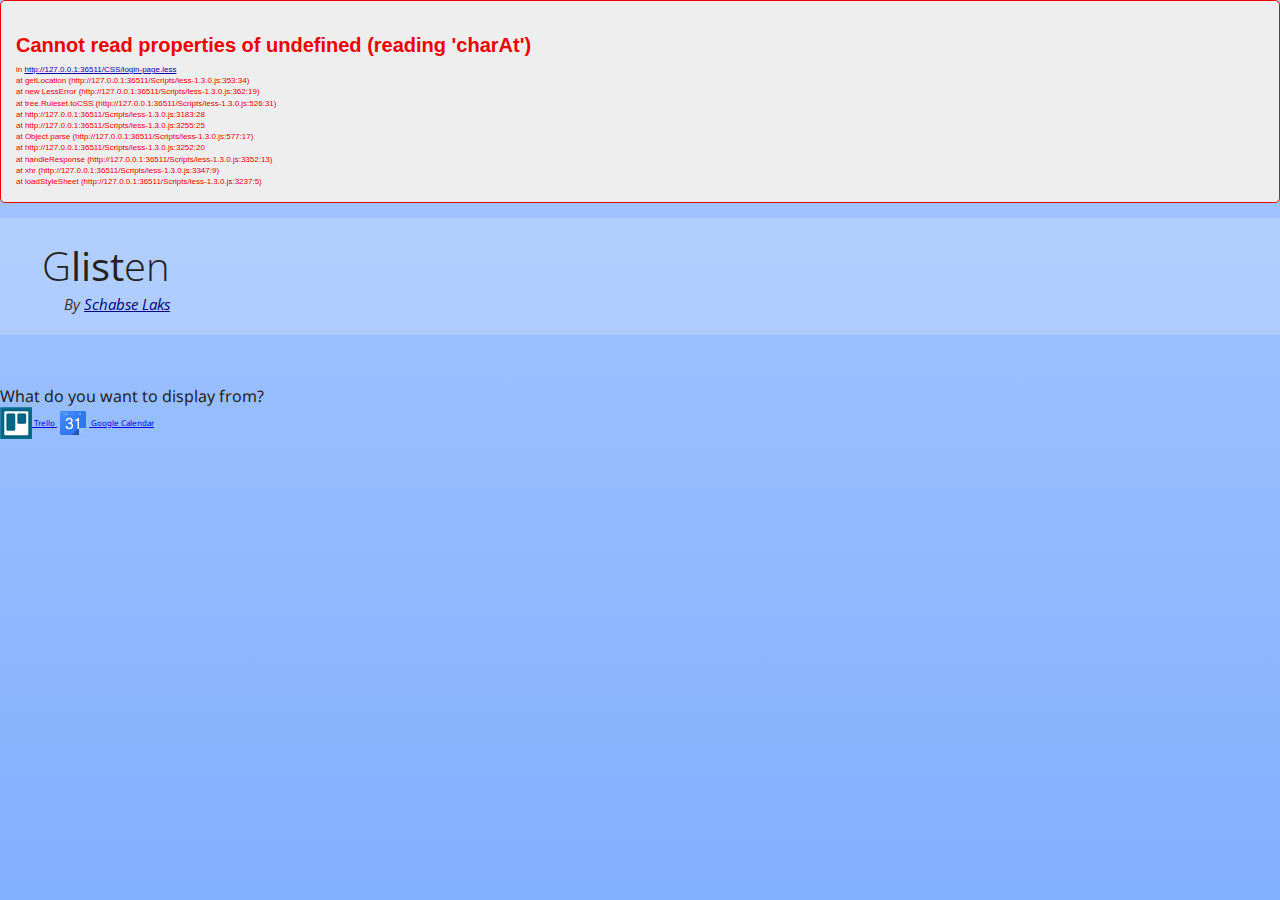
<file: index.html>
﻿<!DOCTYPE html>
<!--[if lt IE 7]>      <html class="no-js lt-ie9 lt-ie8 lt-ie7"> <![endif]-->
<!--[if IE 7]>         <html class="no-js lt-ie9 lt-ie8"> <![endif]-->
<!--[if IE 8]>         <html class="no-js lt-ie9"> <![endif]-->
<!--[if gt IE 8]><!-->
<html class="no-js">
    <!--<![endif]-->

    <head>
        <meta charset="utf-8">
        <meta http-equiv="X-UA-Compatible" content="IE=edge,chrome=1">
        <title>Glisten</title>
        <link rel="shortcut icon" href="favicon.ico" />
        <meta name="viewport" content="width=device-width">

        <link rel="stylesheet" href="CSS/main.css">

        <script src="Scripts/modernizr-2.6.1-respond-1.1.0.min.js"></script>

        <link rel="stylesheet/less" type="text/css" href="CSS/frame.less">
        <link rel="stylesheet/less" type="text/css" href="CSS/login-page.less">

        <script src="Scripts/less-1.3.0.js"></script>

    </head>

    <body>
        <!--[if lt IE 7]>
            <p class="chromeframe">You are using an outdated browser. <a href="http://browsehappy.com/">Upgrade your browser today</a> or <a href="http://www.google.com/chromeframe/?redirect=true">install Google Chrome Frame</a> to better experience this site.</p>
        <![endif]-->
        <header>
            <h1>G<strong>list</strong>en</h1>
            <h2>By <a href="http://slaks.net">Schabse Laks</a></h2>
        </header>

        <div class="Container">
            <h1>What do you want to display from?</h1>
            <div class="LoginButtons" data-bind="foreach: loginOptions">
                <a data-bind="attr: { 'class': id, href: url }">
                    <img data-bind="attr: { src: iconUrl, alt: name + ' Icon' }" />
                    <span data-bind="text: name"></span>
                </a>
            </div>
        </div>

        <script src="//ajax.googleapis.com/ajax/libs/jquery/1.8.2/jquery.min.js"></script>

        <script>window.jQuery || document.write('<script src="Scripts/jquery-1.8.2.min.js"><\/script>')</script>

        <script src="Scripts/knockout-2.1.0.js"></script>

        <script src="Javascript/providers.js"></script>

        <script src="Javascript/login-page.js"></script>

    </body>

</html>
</file>
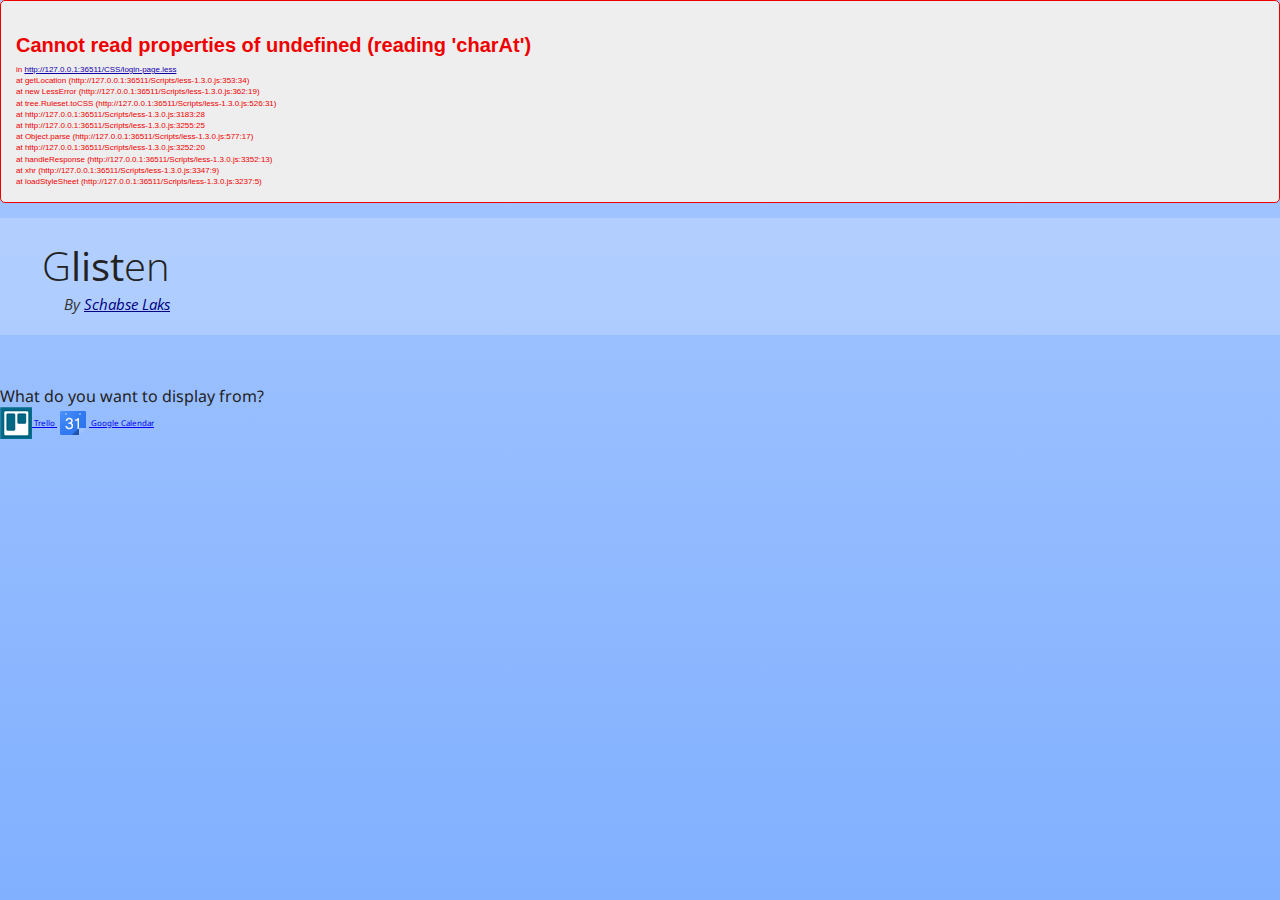
<file: list.html>
﻿<!DOCTYPE html>
<!--[if lt IE 7]>      <html class="no-js lt-ie9 lt-ie8 lt-ie7"> <![endif]-->
<!--[if IE 7]>         <html class="no-js lt-ie9 lt-ie8"> <![endif]-->
<!--[if IE 8]>         <html class="no-js lt-ie9"> <![endif]-->
<!--[if gt IE 8]><!-->
<html class="no-js">
    <!--<![endif]-->

    <head>
        <meta charset="utf-8">
        <meta http-equiv="X-UA-Compatible" content="IE=edge,chrome=1">
        <title data-bind="text: listName() + ' – Glisten'">Loading – Glisten</title>
        <link rel="shortcut icon" href="favicon.ico" />
        <meta name="viewport" content="width=device-width">

        <link rel="stylesheet" href="CSS/main.css">

        <script src="Scripts/modernizr-2.6.1-respond-1.1.0.min.js"></script>

        <link rel="stylesheet/less" type="text/css" href="CSS/list-page.less">

        <script src="Scripts/less-1.3.0.js"></script>

    </head>

    <body>
        <!--[if lt IE 7]>
            <p class="chromeframe">You are using an outdated browser. <a href="http://browsehappy.com/">Upgrade your browser today</a> or <a href="http://www.google.com/chromeframe/?redirect=true">install Google Chrome Frame</a> to better experience this site.</p>
        <![endif]-->
        <div data-bind="visible: isLoading" class="Loading"></div>

        <div data-bind="visible: !isLoading() && !messages().length" class="Notice">There is nothing to display in <span data-bind="text: listName">
        </span>&#32;from <span data-bind="text: providerName"></span>
        </div>

        <div data-bind="if: !isLoading() && messages().length">
            <div class="LeftPane">
                <ul class="MessageList" data-bind="foreach: messages">
                    <li data-bind="attr: { 'class': cssClass }">
                        <h2 data-bind="text: text"></h2>
                        <h4 data-bind="text: author, visible: author"></h4>
                    </li>
                </ul>
                <div class="ScrollThumb"></div>
            </div>
            <div class="BorderPane">
                <div class="ListBorder">
                    <div class="Border"></div>
                    <div class="Content"></div>
                    <div class="Border"></div>
                </div>
            </div>

            <section class="RightPane MessageDetail" data-bind="foreach: messages">
                <article data-bind="attr: { 'class': cssClass }">
                    <h1 data-bind="text: text"></h1>
                    <h3 data-bind="text: author, visible: author"></h3>
                </article>
            </section>
        </div>

        <script src="//ajax.googleapis.com/ajax/libs/jquery/1.8.2/jquery.min.js"></script>

        <script>window.jQuery || document.write('<script src="Scripts/jquery-1.8.2.min.js"><\/script>')</script>

        <script src="Javascript/Utils.js"></script>

        <script src="Scripts/knockout-2.1.0.js"></script>

        <script src="Javascript/providers.js"></script>

        <script src="Javascript/list-page.js"></script>

    </body>

</html>
</file>
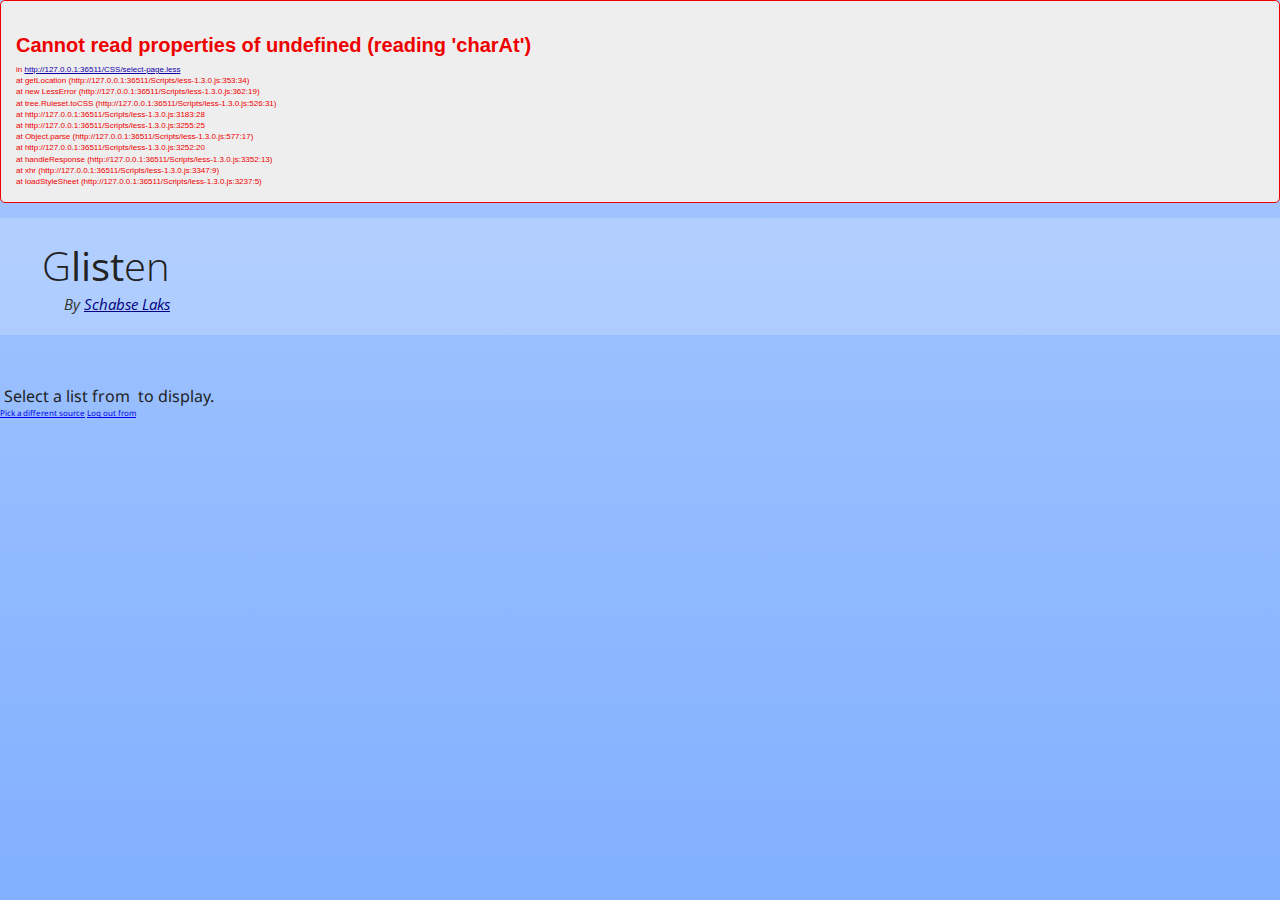
<file: select.html>
﻿<!DOCTYPE html>
<!--[if lt IE 7]>      <html class="no-js lt-ie9 lt-ie8 lt-ie7"> <![endif]-->
<!--[if IE 7]>         <html class="no-js lt-ie9 lt-ie8"> <![endif]-->
<!--[if IE 8]>         <html class="no-js lt-ie9"> <![endif]-->
<!--[if gt IE 8]><!-->
<html class="no-js">
    <!--<![endif]-->

    <head>
        <meta charset="utf-8">
        <meta http-equiv="X-UA-Compatible" content="IE=edge,chrome=1">
        <title>Glisten</title>
        <link rel="shortcut icon" href="favicon.ico" />
        <meta name="viewport" content="width=device-width">

        <link rel="stylesheet" href="CSS/main.css">

        <script src="Scripts/modernizr-2.6.1-respond-1.1.0.min.js"></script>

        <link rel="stylesheet/less" type="text/css" href="CSS/frame.less">
        <link rel="stylesheet/less" type="text/css" href="CSS/select-page.less">

        <script src="Scripts/less-1.3.0.js"></script>

    </head>

    <body data-bind="attr: { 'class': providerId }">
        <!--[if lt IE 7]>
            <p class="chromeframe">You are using an outdated browser. <a href="http://browsehappy.com/">Upgrade your browser today</a> or <a href="http://www.google.com/chromeframe/?redirect=true">install Google Chrome Frame</a> to better experience this site.</p>
        <![endif]-->
        <header>
            <h1>G<strong>list</strong>en</h1>
            <h2>By <a href="http://slaks.net">Schabse Laks</a></h2>
        </header>

        <div class="Container">
            <header>
                <h1>
                    <img data-bind="attr: { src: iconUrl, alt: name + ' Icon' }" />
                    Select a list from <span data-bind="text: displayName"></span>&nbsp;to display.</h1>
                <a class="PickSource" href=".">Pick a different source</a> <a href="#logout" class="Logout" data-bind="click: logout, if: logout">
                    Log out from <span data-bind="text: displayName"></span></a>
            </header>
            <div class="ListGroups" data-bind="foreach: groups, css: { Loading: isLoading }">
                <h2 data-bind="text: name"></h2>
                <ul data-bind="foreach: lists">
                    <li>
                        <a data-bind="text: name, attr: { href: url }"></a>
                    </li>
                </ul>
            </div>
        </div>

        <script src="//ajax.googleapis.com/ajax/libs/jquery/1.8.2/jquery.min.js"></script>

        <script>window.jQuery || document.write('<script src="Scripts/jquery-1.8.2.min.js"><\/script>')</script>

        <script src="Scripts/knockout-2.1.0.js"></script>

        <script src="Javascript/providers.js"></script>

        <script src="Javascript/select-page.js"></script>

    </body>

</html>
</file>
<file: CSS/main.css>
@import 'http://fonts.googleapis.com/css?family=Droid+Sans';
* {
	margin: 0;
	padding: 0;
	font-weight: normal;
}

html, body {
	height: 100%;
	width: 100%;
	font-size: 8px;
	font-family: 'Droid Sans';
}

/* ==========================================================================
   HTML5 Boilerplate styles - h5bp.com (generated via initializr.com)
   ========================================================================== */

html,
button,
input,
select,
textarea {
    color: #222;
}

body {
    font-size: 1em;
    line-height: 1.4;
}

::-moz-selection {
    background: #b3d4fc;
    text-shadow: none;
}

::selection {
    background: #b3d4fc;
    text-shadow: none;
}

hr {
    display: block;
    height: 1px;
    border: 0;
    border-top: 1px solid #ccc;
    margin: 1em 0;
    padding: 0;
}

img {
    vertical-align: middle;
}

fieldset {
    border: 0;
    margin: 0;
    padding: 0;
}

textarea {
    resize: vertical;
}

.chromeframe {
    margin: 0.2em 0;
    background: #ccc;
    color: #000;
    padding: 0.2em 0;
}

/* ==========================================================================
   Helper classes
   ========================================================================== */

.ir {
    background-color: transparent;
    border: 0;
    overflow: hidden;
    *text-indent: -9999px;
}

.ir:before {
    content: "";
    display: block;
    width: 0;
    height: 100%;
}

.hidden {
    display: none !important;
    visibility: hidden;
}

.visuallyhidden {
    border: 0;
    clip: rect(0 0 0 0);
    height: 1px;
    margin: -1px;
    overflow: hidden;
    padding: 0;
    position: absolute;
    width: 1px;
}

.visuallyhidden.focusable:active,
.visuallyhidden.focusable:focus {
    clip: auto;
    height: auto;
    margin: 0;
    overflow: visible;
    position: static;
    width: auto;
}

.invisible {
    visibility: hidden;
}

.clearfix:before,
.clearfix:after {
    content: " ";
    display: table;
}

.clearfix:after {
    clear: both;
}

.clearfix {
    *zoom: 1;
}
</file>
